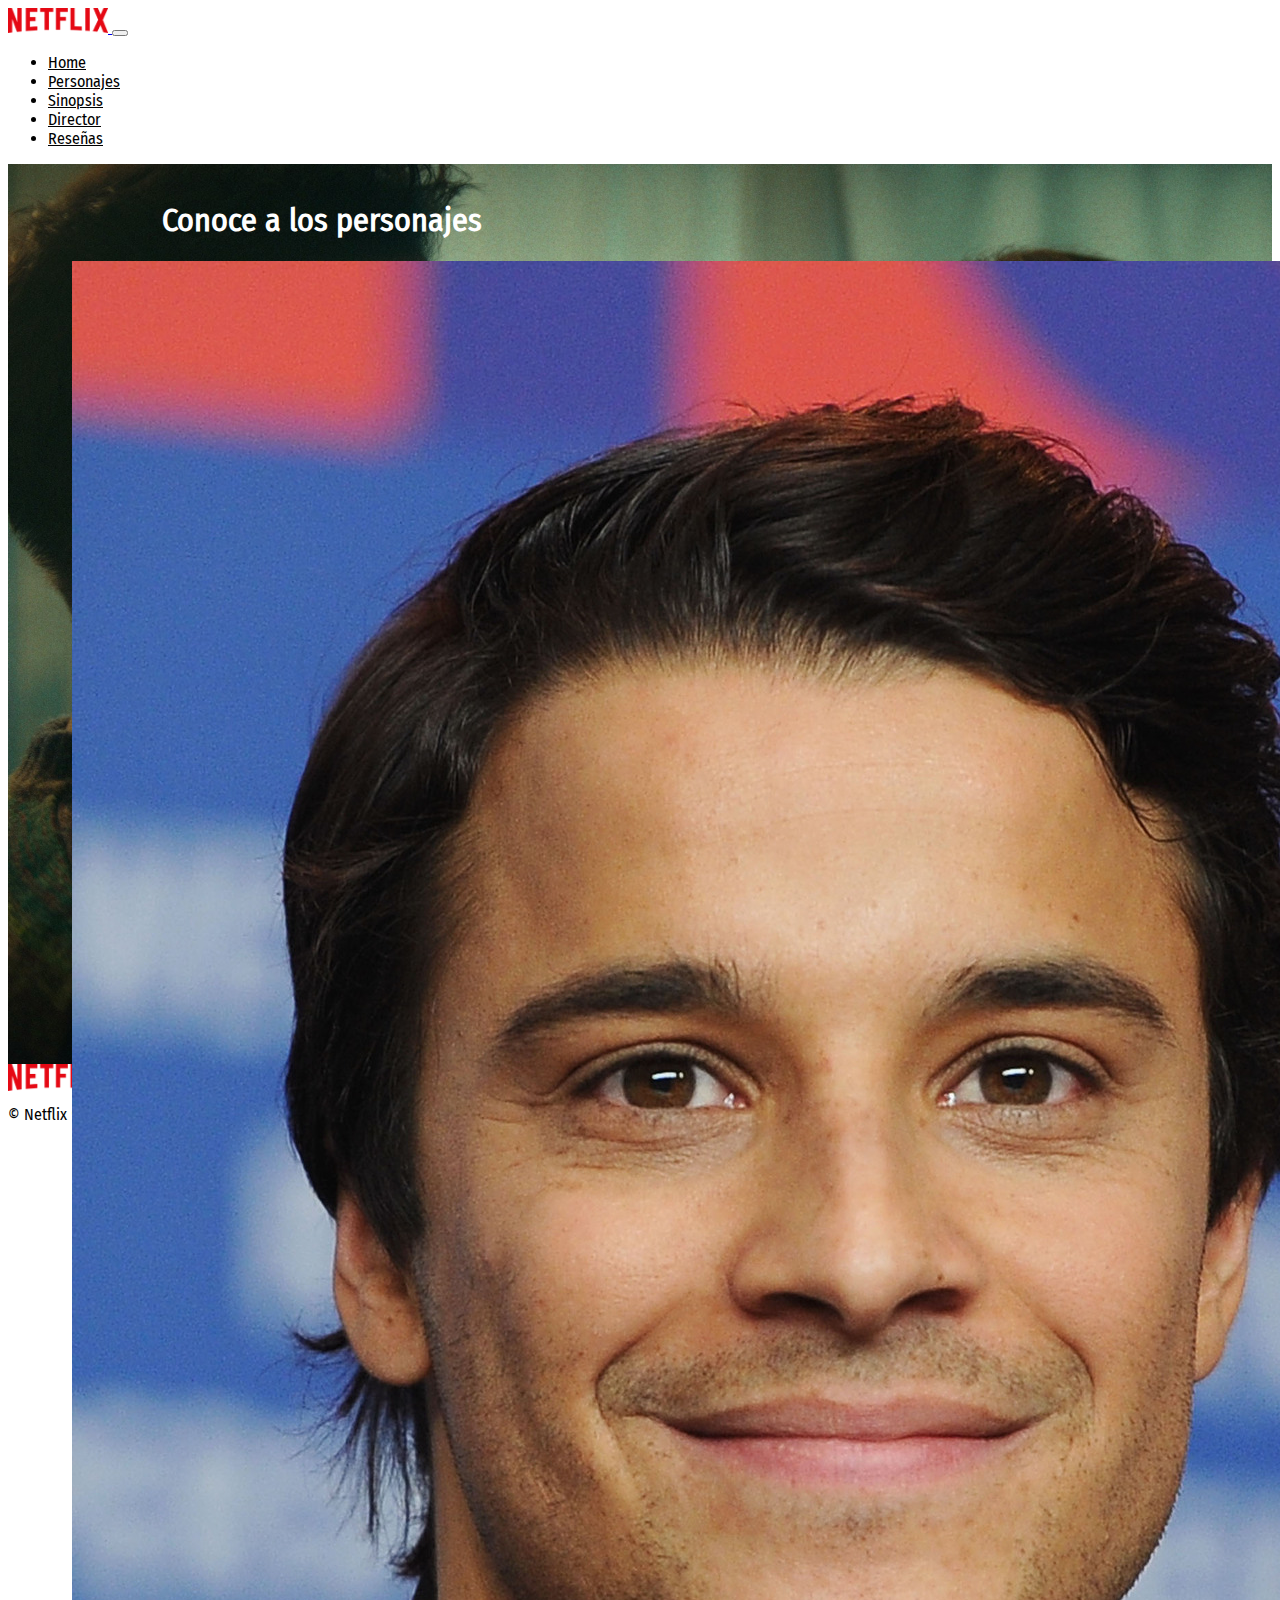
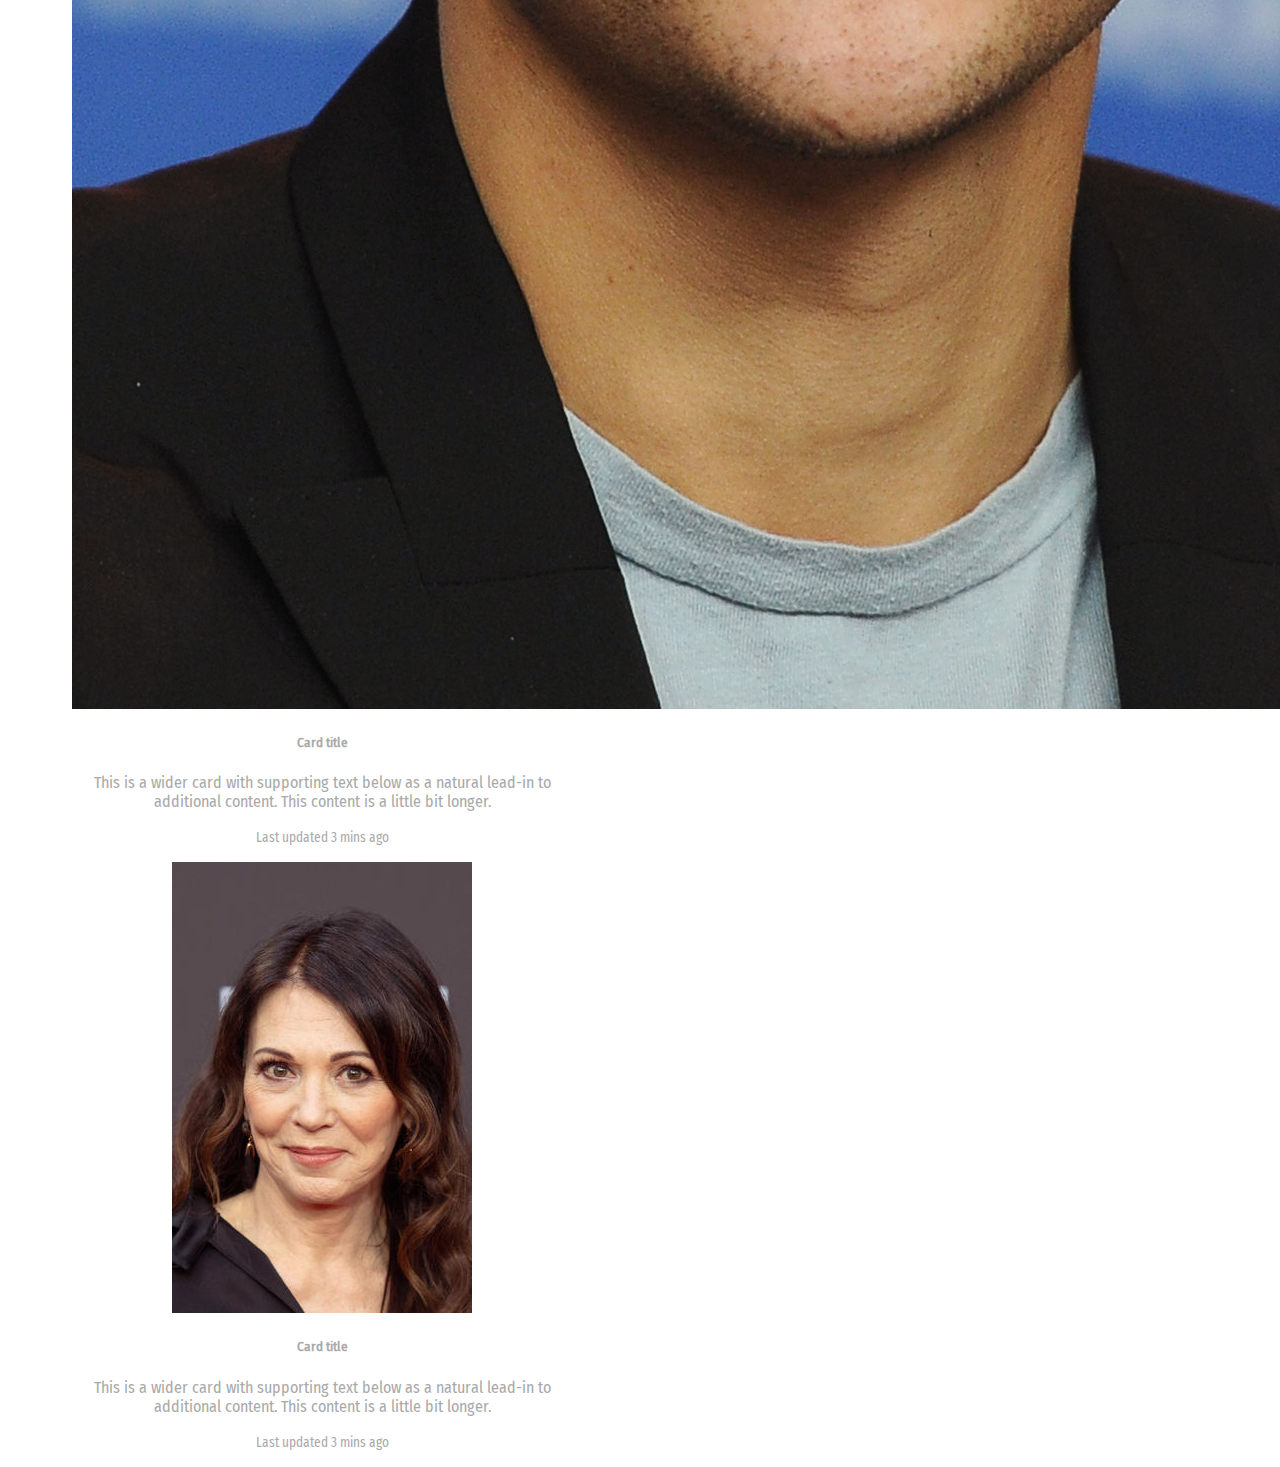
<file: sitio web PARADISE/personajes.html>
<!doctype html>
<html lang="en">
  <head>
    <meta charset="utf-8">
    <meta name="viewport" content="width=device-width, initial-scale=1">
    <title>Netflix•Paradise</title>
    <link rel="stylesheet" href="styles.css">
    <link href="https://cdn.jsdelivr.net/npm/bootstrap@5.3.2/dist/css/bootstrap.min.css" rel="stylesheet" integrity="sha384-T3c6CoIi6uLrA9TneNEoa7RxnatzjcDSCmG1MXxSR1GAsXEV/Dwwykc2MPK8M2HN" crossorigin="anonymous">
  </head>
  <body>
    <header>
      <nav class="navbar navbar-expand-lg bg-body-tertiary">
        <div class="container-fluid">
            <a class="navbar-brand" href="#">
                <img src="Imagenes/netflix-logo-51.png" alt="Bootstrap" width="100" height="25" margin="25">
            </a>
            <button class="navbar-toggler" type="button" data-bs-toggle="collapse" data-bs-target="#navbarNav"
                aria-controls="navbarNav" aria-expanded="false" aria-label="Toggle navigation">
                <span class="navbar-toggler-icon"></span>
            </button>
            <div class="collapse navbar-collapse" id="navbarNav">
                <div class="navbar-pages">
                    <ul class="navbar-nav justify-content-end">
                        <li class="nav-item">
                            <a class="nav-link active" aria-current="page" href="index.html">Home</a>
                        </li>
                        <li class="nav-item">
                            <a class="nav-link" href="personajes.html">Personajes</a>
                        </li>
                        <li class="nav-item">
                            <a class="nav-link" href="sinopsis.html">Sinopsis</a>
                        </li>
                        <li class="nav-item">
                            <a class="nav-link" href=".">Director</a>
                        </li>
                        <li class="nav-item">
                            <a class="nav-link" href="#">Reseñas</a>
                        </li>
                    </ul>
                </div>
            </div>
        </div>
    </nav>
    
  </header>

    <div class="wrap-2">
      <div class="wrap-2-texto">
        <h1>Conoce a los personajes</h1>
        <div class="card mb-3" style="max-width: 500px;">
        <div class="row g-0">
          <div class="col-md-4">
            <img src="Imagenes/prota 1.jpg" class="img-fluid rounded-start" alt="...">
          </div>
          <div class="col-md-8">
            <div class="card-body">
              <h5 class="card-title">Card title</h5>
              <p class="card-text">This is a wider card with supporting text below as a natural lead-in to additional content. This content is a little bit longer.</p>
              <p class="card-text"><small class="text-body-secondary">Last updated 3 mins ago</small></p>
            </div>
          </div>

          <div class="card mb-3" style="max-width: 540px;">
            <div class="row g-0">
              <div class="col-md-4">
                <img src="Imagenes/prota 2.jpg" class="img-fluid rounded-start" alt="...">
              </div>
              <div class="col-md-8">
                <div class="card-body">
                  <h5 class="card-title">Card title</h5>
                  <p class="card-text">This is a wider card with supporting text below as a natural lead-in to additional content. This content is a little bit longer.</p>
                  <p class="card-text"><small class="text-body-secondary">Last updated 3 mins ago</small></p>
                </div>
              </div>
            </div>
          </div>
        </div>
   
    
        
      </div>
      </div>
      
    </div>

    
    
   <footer class="bg-dark text-light text-center py-3">
    <img src="Imagenes/netflix-logo-51.png" class="card-img-top" alt="Disney Logo" style="max-width: 100px; margin: 0 auto;">
      <p style="margin-top: 10px;font-size: 16px ">&copy; Netflix &copy; Netflix•Paradise &copy; &trade; Lucasfilm LTD &copy; 2023 PARADISE. Reservados todos los derechos</p>
   </footer>

    <script src="https://cdn.jsdelivr.net/npm/bootstrap@5.3.2/dist/js/bootstrap.bundle.min.js" integrity="sha384-C6RzsynM9kWDrMNeT87bh95OGNyZPhcTNXj1NW7RuBCsyN/o0jlpcV8Qyq46cDfL" crossorigin="anonymous"></script>
    <script src="https://cdn.jsdelivr.net/npm/@popperjs/core@2.11.8/dist/umd/popper.min.js" integrity="sha384-I7E8VVD/ismYTF4hNIPjVp/Zjvgyol6VFvRkX/vR+Vc4jQkC+hVqc2pM8ODewa9r" crossorigin="anonymous"></script>
    <script src="https://cdn.jsdelivr.net/npm/bootstrap@5.3.2/dist/js/bootstrap.min.js" integrity="sha384-BBtl+eGJRgqQAUMxJ7pMwbEyER4l1g+O15P+16Ep7Q9Q+zqX6gSbd85u4mG4QzX+" crossorigin="anonymous"></script>
 </body>
</html>
</file>
<file: sitio web PARADISE/styles.css>
@font-face {
    font-family: atmosferic;
    src: url(a_atmospheric/aAtmospheric.ttf);
}
@font-face {
     font-family: firasans;
     src: url(Fira_Sans_Condensed/FiraSansCondensed-Regular.ttf);
}
body{
     font-family: firasans;
     background-position: center;
     background-repeat: no-repeat;
     background-size: cover;
}
body h1{
     color: white;
     font-family: firasans;
     text-align: center; 
 
} 

.navbar-pages .nav-item a{
     color: black;
}

.navbar-brand img {
     animation: rotate;
     animation-duration: 2s;
     animation-timing-function: linear;
     animation-iteration-count: infinite;
 
}
@keyframes rotate {
     0% {
       transform: rotateY(0deg); 
     }
     100% {
       transform: rotateY(360deg);
 }
}
.wrap {
     width: 100%;
     height: 100vh;
     background-position: center;
     background-repeat: no-repeat;
     background-image: url('Imagenes/img 3.webp');
     background-size: cover;
}
 
.wrap-texto {
     text-align: center;
     position: absolute;
     top: 40%;
     left: 57%; 
     transform: translate(-40%, -60%);
}
 
.wrap-texto h2 {
     color: white;
     font-size: 7vw;
     font-family: atmosferic;
     margin-top: 0;
}
 
.wrap-texto h6 {
     color: white;
     font-size: 1.3vw;
     font-family: firasans;
     margin-top: 10px;
}
 
 
@media (max-width: 768px) {
     .wrap-texto h2 {
         font-size: 10vw; 
     }
 
     .wrap-texto h6 {
         font-size: 3vw;
     }
}
 
.container-box .link-trailer{
   margin-left: 45%;
   size: 70%;
}
.wrap-2{
     width: 100%;
     height: 100vh;
     background-position: center;
     background-repeat: no-repeat;
     background-image: url(Imagenes/img\ 6.jpg);
     background-size: cover;
}
.wrap-2-texto {
     text-align: center;
     position: absolute;
     color: darkgrey;
     top: 20%;
     margin-left: 5%;
}
.wrap-2-texto .card-group .card{
     height: 50%;
}
.wrap-2-texto .h1{
     text-align: center;
}
.wrap-3{
     width: 100%;
     height: 100vh;
     background-position: center;
     background-repeat: no-repeat;
     background-image: url(Imagenes/19.jpg);
     background-size: cover;
}
.container-video .text{
     color: black;
     font-family: firasans;
     text-align: center;
}
.boton-play{
     font-size: 80px;
     color: black;
     align-items: center;
     outline: none;
     margin-left: 35%;
}

.container-video .card{
   padding: 15px;
   width: 25%;
   margin: auto;
   justify-content: center;
   margin-bottom: 3%;
   
}
</file>
